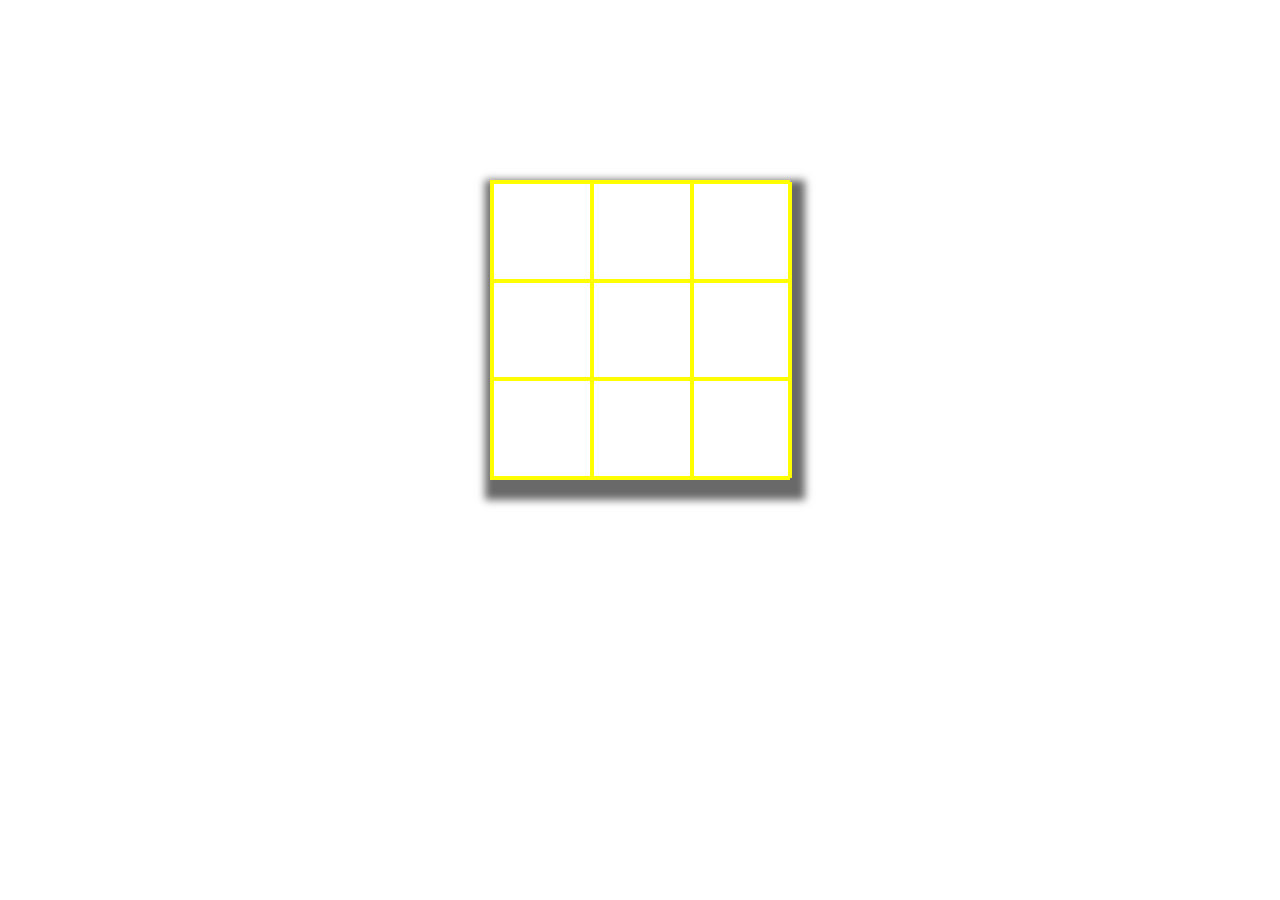
<file: js/index.html>
<!DOCTYPE html>
<html lang="en">
  <head>
    <meta charset="UTF-8" />
    <meta http-equiv="X-UA-Compatible" content="IE=edge" />
    <meta name="viewport" content="width=device-width, initial-scale=1.0" />
    <link rel="stylesheet" href="style.css" />
    <title>Document</title>
  </head>
  <body>
    <div class="board">
      <div class="container1">
        <div class="tile" data-value="0"></div>
        <div class="tile" data-value="1"></div>
        <div class="tile" data-value="2"></div>
      </div>
      <div class="container2">
        <div class="tile" data-value="3"></div>
        <div class="tile" data-value="4"></div>
        <div class="tile" data-value="5"></div>
      </div>
      <div class="container3">
        <div class="tile" data-value="6"></div>
        <div class="tile" data-value="7"></div>
        <div class="tile" data-value="8"></div>
      </div>
    </div>
    <div class="game-over restart">
      <span class="game-over-text"></span>
    </div>
    <script src="./main.js"></script>
  </body>
</html>
</file>
<file: js/style.css>
*{
    margin: 0;
    padding: 0;
    box-sizing: border-box;
}
body {
    width: 100vw;
    height: 100vh;
    overflow: hidden;
}

.tile {
    border: 2px solid yellow;
    width: 100px;
    height: 100px;
    cursor: pointer;
    
}
.board {
    border: 2px solid yellow;
    width: 300px;
    height: 300px;
    display: flex;
    flex-direction: row;
    margin:auto auto;
    box-shadow: 5px 10px 8px 10px dimgrey;
   transform: translate(0,20vh);
  
     
    
}
.container1 {
    display: flex;
    flex-direction: column;
}
.container2{
flex-direction: column;
 display: flex;
}
.container3 {
flex-direction: column;
 display: flex;


}

.disabled {
    cursor: not-allowed;
}

.x::after {
    content: '❌';
}

.o::after {
    content: '⭕';
}
.game-over {
    display: none;
    position: absolute;
    transform: translate(0px, -45%);
    width: 100vw;
    height: 100vh;
    box-shadow: rgb(0 0 0 / 50%) 0 0 0 9999px;
}

.game-over-text {
    position: absolute;
    width: 100vw;
    height: 100vh;
    font-size: 60px;
    font-family: sans-serif;
    font-weight: bold;
    text-align: center;
    top: 35%;
    
}

.visible {
    display: block;
}
.bgColor {
    background-color: rgb(47, 128, 194);
}
</file>
